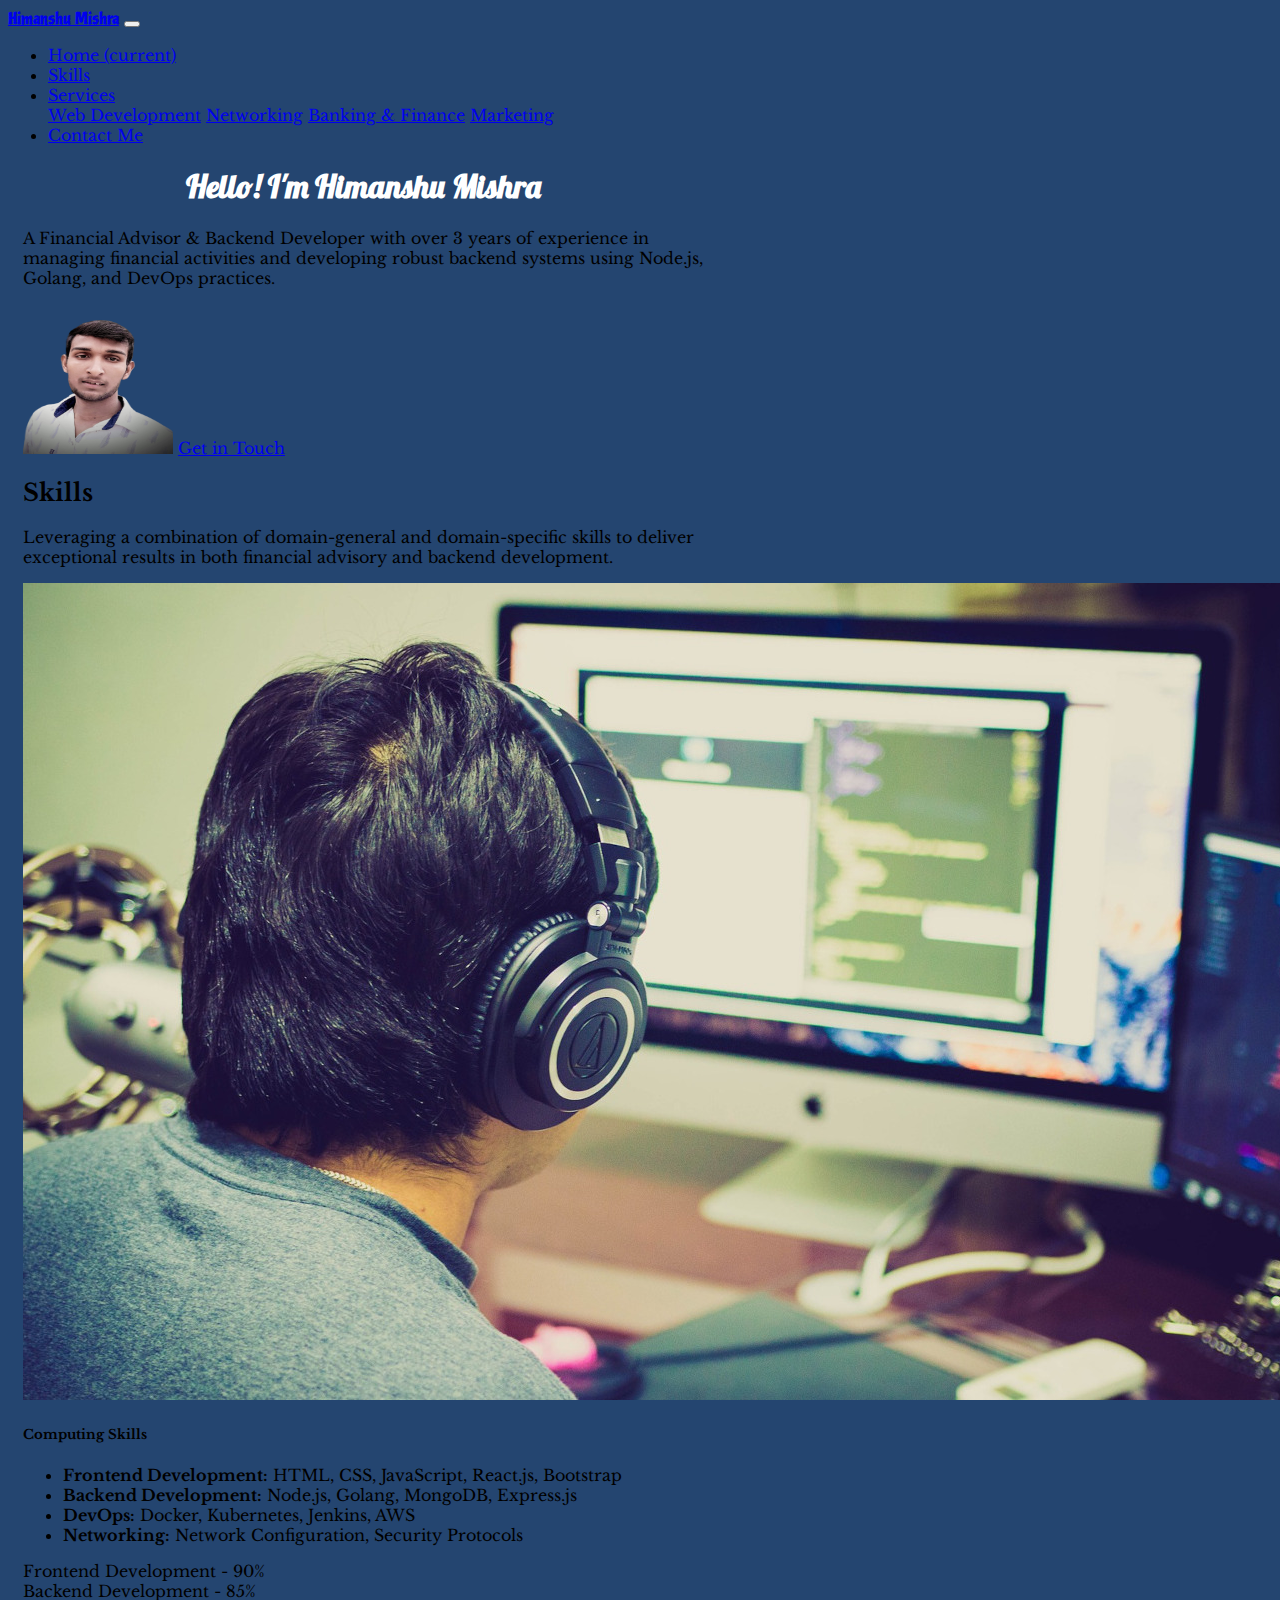
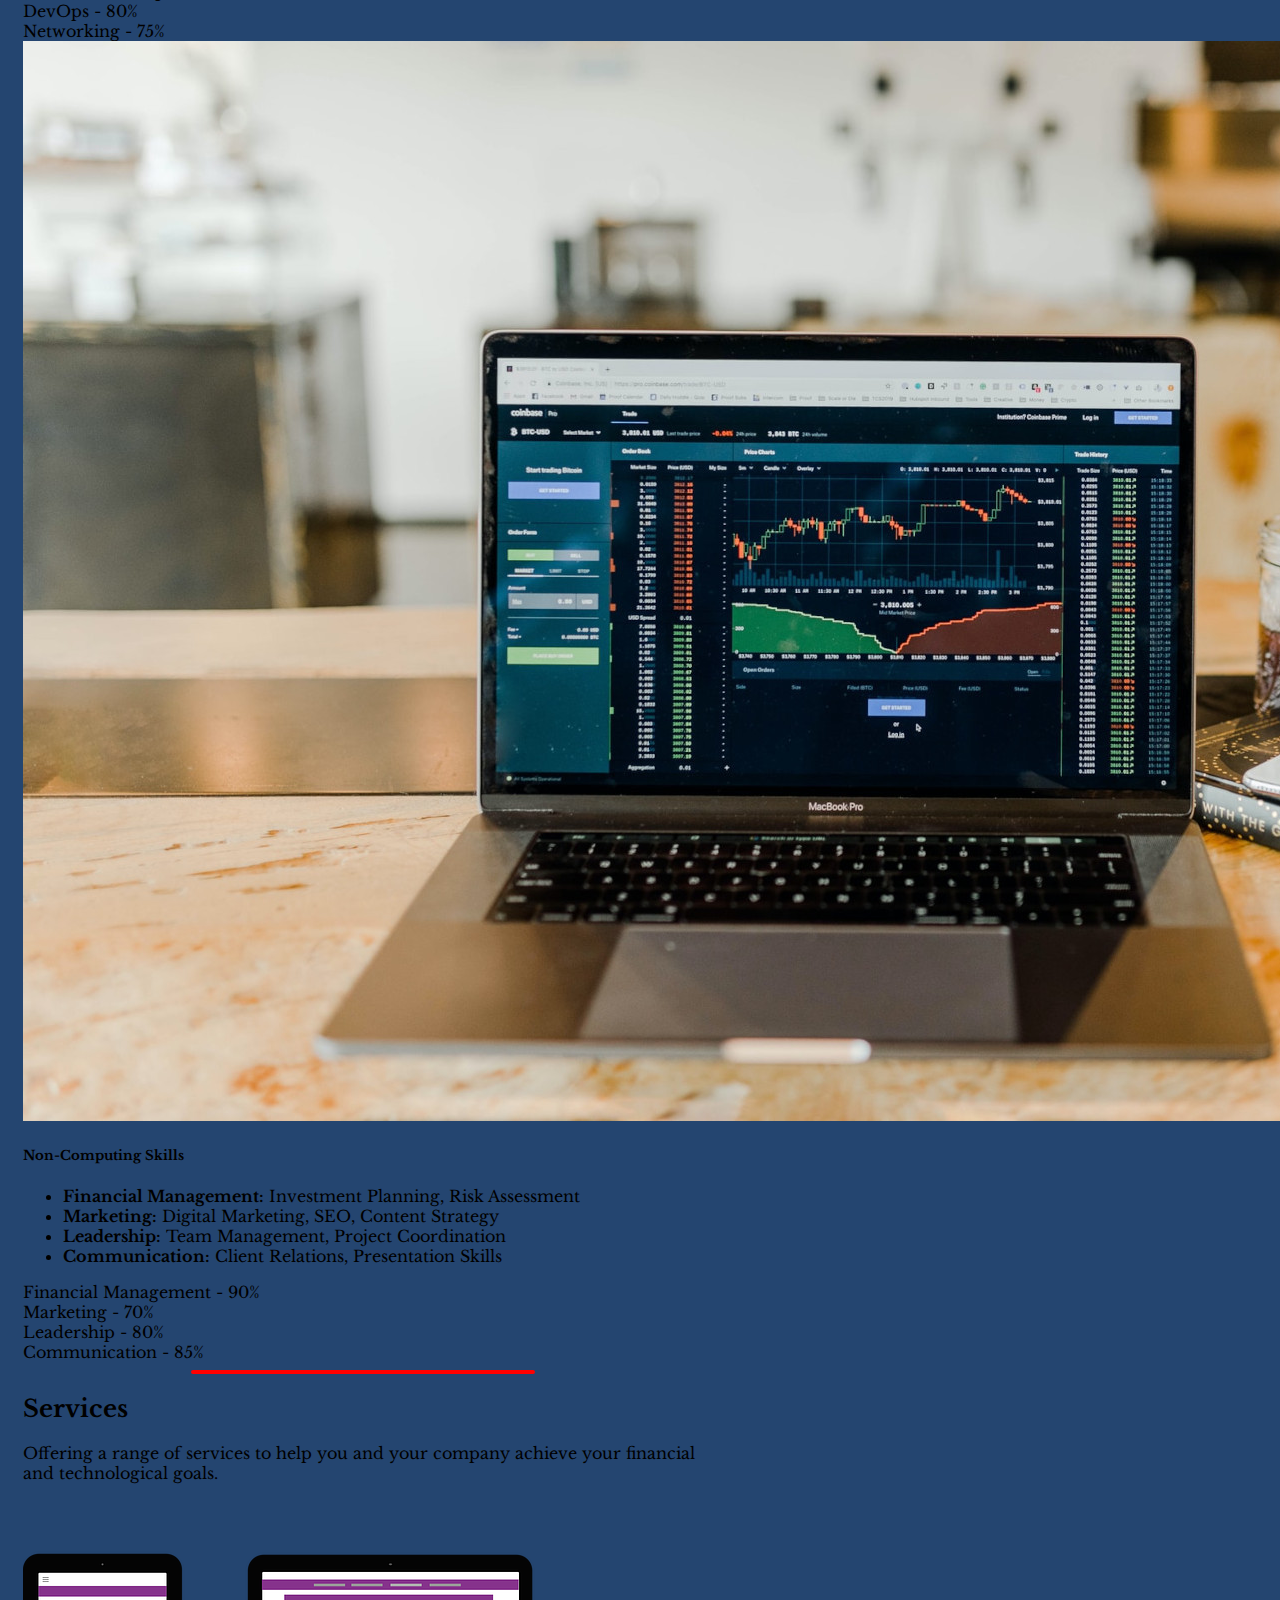
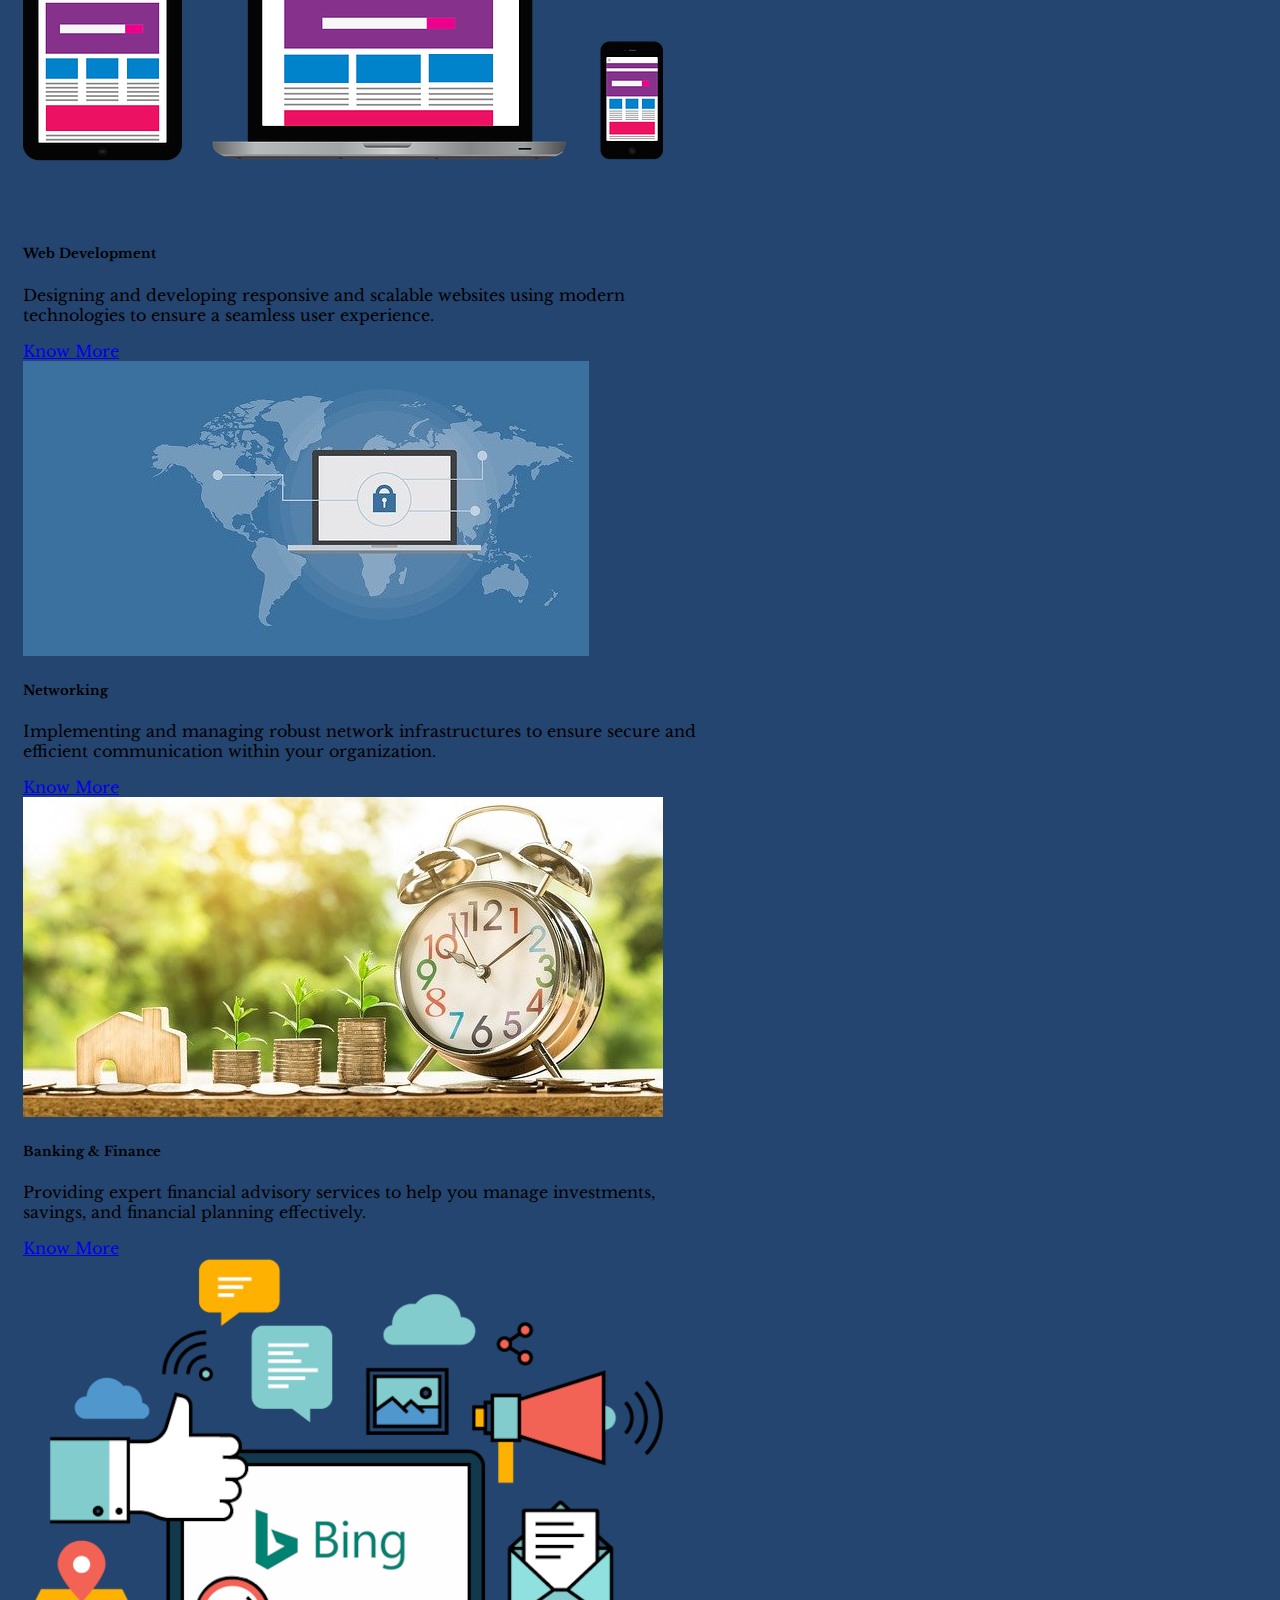
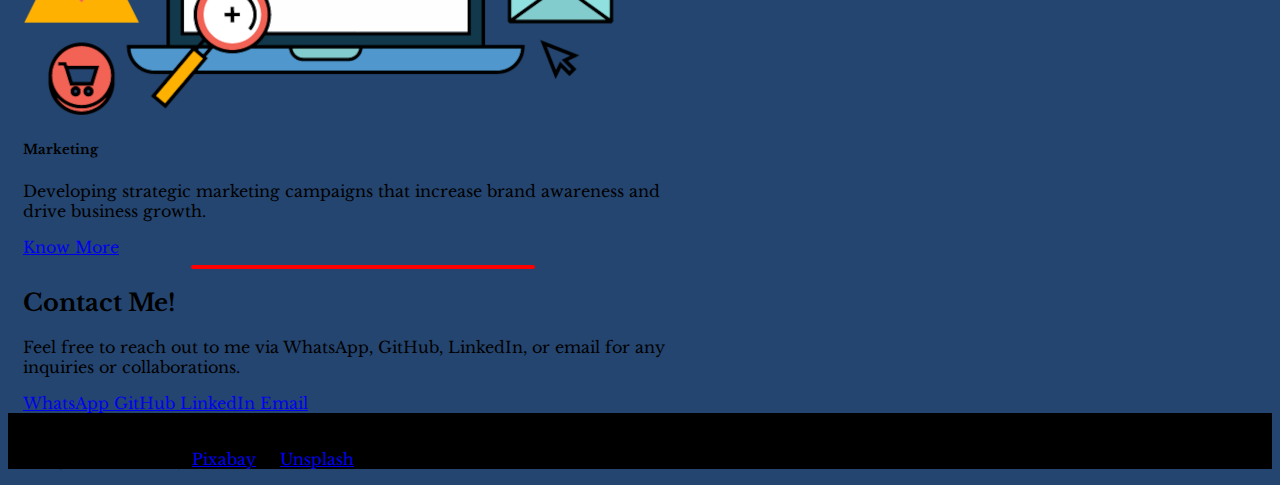
<file: index.html>
<!DOCTYPE html>
<html lang="en">

<head>
    <meta charset="UTF-8">
    <meta name="viewport" content="width=device-width, initial-scale=1.0">
    <meta name="theme-color" content="#244570">
    <meta name="description" content="Himanshu Mishra - Experienced Financial Advisor specializing in Backend Technologies, DevOps, Node.js, Golang, and more.">
    <meta name="keywords" content="Himanshu Mishra, Financial Advisor, Backend Developer, DevOps, Node.js, Golang, Web Development, Networking, Banking, Marketing">
    <meta name="author" content="Himanshu Mishra">
    <title>Himanshu Mishra - Financial Advisor & Backend Developer</title>
    <link rel="shortcut icon" href="./Images/icon1.png" type="image/x-icon">
    <!-- Bootstrap CDN -->
    <link rel="stylesheet" href="https://stackpath.bootstrapcdn.com/bootstrap/4.5.0/css/bootstrap.min.css"
        integrity="sha384-9aIt2nRpC12Uk9gS9baDl411NQApFmC26EwAOH8WgZl5MYYxFfc+NcPb1dKGj7Sk" crossorigin="anonymous">

    <!-- Font Awesome -->
    <link rel="stylesheet" href="https://cdnjs.cloudflare.com/ajax/libs/font-awesome/5.15.3/css/all.min.css"
        integrity="sha512-iBBXm8fW90+nuLcSKVB5DyUVITf3/VhLwlfEFoIIcx1IQVb5GTfC7h2M6jtue+PcCm3Hbg3hRqj8o6uv0O7dZg=="
        crossorigin="anonymous" referrerpolicy="no-referrer" />

    <!-- Google Fonts -->
    <link href="https://fonts.googleapis.com/css2?family=Piedra&family=Roboto:wght@400;700&display=swap" rel="stylesheet">

    <!-- Custom Stylesheet -->
    <link href="./Styles/styles.css" rel="stylesheet">
</head>

<body>
    <!-- NavBar -->
    <nav class="navbar navbar-expand-lg navbar-light bg-light">
        <a class="navbar-brand text-primary" href="#" style="font-family: 'Piedra', cursive;">Himanshu Mishra</a>
        <button class="navbar-toggler" type="button" data-toggle="collapse" data-target="#navbarSupportedContent"
            aria-controls="navbarSupportedContent" aria-expanded="false" aria-label="Toggle navigation">
            <span class="navbar-toggler-icon"></span>
        </button>

        <div class="collapse navbar-collapse" id="navbarSupportedContent">
            <ul class="navbar-nav ml-auto">
                <li class="nav-item active">
                    <a class="nav-link" href="#"><i class="fas fa-home"></i> Home <span class="sr-only">(current)</span></a>
                </li>
                <li class="nav-item">
                    <a class="nav-link" href="#skills"><i class="fas fa-tools"></i> Skills</a>
                </li>
                <li class="nav-item dropdown">
                    <a class="nav-link dropdown-toggle" href="#" id="servicesDropdown" role="button"
                        data-toggle="dropdown" aria-haspopup="true" aria-expanded="false">
                        Services <i class="fas fa-concierge-bell"></i>
                    </a>
                    <div class="dropdown-menu" aria-labelledby="servicesDropdown">
                        <a class="dropdown-item" href="#web-development">Web Development</a>
                        <a class="dropdown-item" href="#networking">Networking</a>
                        <a class="dropdown-item" href="#banking-finance">Banking & Finance</a>
                        <a class="dropdown-item" href="#marketing">Marketing</a>
                    </div>
                </li>
                <li class="nav-item">
                    <a class="nav-link" href="#contact"><i class="fas fa-envelope"></i> Contact Me</a>
                </li>
            </ul>
        </div>
    </nav>

    <!-- Main Content -->
    <header class="jumbotron jumbotron-fluid text-center bg-light">
        <div class="container">
            <h1 class="display-4">Hello! I'm Himanshu Mishra</h1>
            <p class="lead">A Financial Advisor & Backend Developer with over 3 years of experience in managing financial activities and developing robust backend systems using Node.js, Golang, and DevOps practices.</p>
            <img src="./Images/icon1.png" class="img-fluid rounded-circle my-4" alt="Himanshu Mishra" width="150" height="150">
            <a href="#contact" class="btn btn-primary btn-lg"><i class="fas fa-paper-plane"></i> Get in Touch</a>
        </div>
    </header>

    <!-- Skills Section -->
    <section id="skills" class="py-5 bg-white">
        <div class="container">
            <h2 class="text-center mb-4">Skills</h2>
            <p class="text-center mb-5">Leveraging a combination of domain-general and domain-specific skills to deliver exceptional results in both financial advisory and backend development.</p>
            <div class="row">
                <!-- Computing Skills -->
                <div class="col-md-6 mb-4">
                    <div class="card h-100 shadow-sm">
                        <img src="./Images/programming.jpg" class="card-img-top" alt="Computing Skills">
                        <div class="card-body">
                            <h5 class="card-title">Computing Skills</h5>
                            <ul class="list-unstyled">
                                <li><strong>Frontend Development:</strong> HTML, CSS, JavaScript, React.js, Bootstrap</li>
                                <li><strong>Backend Development:</strong> Node.js, Golang, MongoDB, Express.js</li>
                                <li><strong>DevOps:</strong> Docker, Kubernetes, Jenkins, AWS</li>
                                <li><strong>Networking:</strong> Network Configuration, Security Protocols</li>
                            </ul>
                        </div>
                        <div class="card-footer">
                            <div class="progress mb-2" style="height: 20px;">
                                <div class="progress-bar" role="progressbar" style="width: 90%; background-color: #244570;" aria-valuenow="90" aria-valuemin="0" aria-valuemax="100">Frontend Development - 90%</div>
                            </div>
                            <div class="progress mb-2" style="height: 20px;">
                                <div class="progress-bar" role="progressbar" style="width: 85%; background-color: #244570;" aria-valuenow="85" aria-valuemin="0" aria-valuemax="100">Backend Development - 85%</div>
                            </div>
                            <div class="progress mb-2" style="height: 20px;">
                                <div class="progress-bar" role="progressbar" style="width: 80%; background-color: #244570;" aria-valuenow="80" aria-valuemin="0" aria-valuemax="100">DevOps - 80%</div>
                            </div>
                            <div class="progress" style="height: 20px;">
                                <div class="progress-bar" role="progressbar" style="width: 75%; background-color: #244570;" aria-valuenow="75" aria-valuemin="0" aria-valuemax="100">Networking - 75%</div>
                            </div>
                        </div>
                    </div>
                </div>
                <!-- Non-Computing Skills -->
                <div class="col-md-6 mb-4">
                    <div class="card h-100 shadow-sm">
                        <img src="./Images/trading.jpg" class="card-img-top" alt="Non-Computing Skills">
                        <div class="card-body">
                            <h5 class="card-title">Non-Computing Skills</h5>
                            <ul class="list-unstyled">
                                <li><strong>Financial Management:</strong> Investment Planning, Risk Assessment</li>
                                <li><strong>Marketing:</strong> Digital Marketing, SEO, Content Strategy</li>
                                <li><strong>Leadership:</strong> Team Management, Project Coordination</li>
                                <li><strong>Communication:</strong> Client Relations, Presentation Skills</li>
                            </ul>
                        </div>
                        <div class="card-footer">
                            <div class="progress mb-2" style="height: 20px;">
                                <div class="progress-bar" role="progressbar" style="width: 90%; background-color: #244570;" aria-valuenow="90" aria-valuemin="0" aria-valuemax="100">Financial Management - 90%</div>
                            </div>
                            <div class="progress mb-2" style="height: 20px;">
                                <div class="progress-bar" role="progressbar" style="width: 70%; background-color: #244570;" aria-valuenow="70" aria-valuemin="0" aria-valuemax="100">Marketing - 70%</div>
                            </div>
                            <div class="progress mb-2" style="height: 20px;">
                                <div class="progress-bar" role="progressbar" style="width: 80%; background-color: #244570;" aria-valuenow="80" aria-valuemin="0" aria-valuemax="100">Leadership - 80%</div>
                            </div>
                            <div class="progress" style="height: 20px;">
                                <div class="progress-bar" role="progressbar" style="width: 85%; background-color: #244570;" aria-valuenow="85" aria-valuemin="0" aria-valuemax="100">Communication - 85%</div>
                            </div>
                        </div>
                    </div>
                </div>
            </div>
            <!-- Divider -->
            <hr class="my-5">
        </div>
    </section>

    <!-- Services Section -->
    <section id="services" class="py-5 bg-light">
        <div class="container">
            <h2 class="text-center mb-4">Services</h2>
            <p class="text-center mb-5">Offering a range of services to help you and your company achieve your financial and technological goals.</p>
            <div class="row">
                <!-- Web Development -->
                <div class="col-lg-3 col-md-6 mb-4">
                    <div class="card h-100 shadow-sm">
                        <img src="./Images/webDevelopment.png" class="card-img-top" alt="Web Development">
                        <div class="card-body" id="web-development">
                            <h5 class="card-title">Web Development</h5>
                            <p class="card-text">Designing and developing responsive and scalable websites using modern technologies to ensure a seamless user experience.</p>
                        </div>
                        <div class="card-footer">
                            <a href="https://en.wikipedia.org/wiki/Web_development" class="btn btn-primary btn-block" target="_blank" aria-label="Learn more about Web Development">Know More <i class="fas fa-arrow-right"></i></a>
                        </div>
                    </div>
                </div>
                <!-- Networking -->
                <div class="col-lg-3 col-md-6 mb-4">
                    <div class="card h-100 shadow-sm">
                        <img src="./Images/networking.jpg" class="card-img-top" alt="Networking">
                        <div class="card-body" id="networking">
                            <h5 class="card-title">Networking</h5>
                            <p class="card-text">Implementing and managing robust network infrastructures to ensure secure and efficient communication within your organization.</p>
                        </div>
                        <div class="card-footer">
                            <a href="https://en.wikipedia.org/wiki/Computer_network" class="btn btn-primary btn-block" target="_blank" aria-label="Learn more about Networking">Know More <i class="fas fa-arrow-right"></i></a>
                        </div>
                    </div>
                </div>
                <!-- Banking & Finance -->
                <div class="col-lg-3 col-md-6 mb-4">
                    <div class="card h-100 shadow-sm">
                        <img src="./Images/Banking.jpg" class="card-img-top" alt="Banking & Finance">
                        <div class="card-body" id="banking-finance">
                            <h5 class="card-title">Banking & Finance</h5>
                            <p class="card-text">Providing expert financial advisory services to help you manage investments, savings, and financial planning effectively.</p>
                        </div>
                        <div class="card-footer">
                            <a href="https://www.thebalance.com/what-is-banking-3305812" class="btn btn-primary btn-block" target="_blank" aria-label="Learn more about Banking & Finance">Know More <i class="fas fa-arrow-right"></i></a>
                        </div>
                    </div>
                </div>
                <!-- Marketing -->
                <div class="col-lg-3 col-md-6 mb-4">
                    <div class="card h-100 shadow-sm">
                        <img src="./Images/Marketing.png" class="card-img-top" alt="Marketing">
                        <div class="card-body" id="marketing">
                            <h5 class="card-title">Marketing</h5>
                            <p class="card-text">Developing strategic marketing campaigns that increase brand awareness and drive business growth.</p>
                        </div>
                        <div class="card-footer">
                            <a href="https://en.wikipedia.org/wiki/Marketing" class="btn btn-primary btn-block" target="_blank" aria-label="Learn more about Marketing">Know More <i class="fas fa-arrow-right"></i></a>
                        </div>
                    </div>
                </div>
            </div>
            <!-- Divider -->
            <hr class="my-5">
        </div>
    </section>

    <!-- Contact Section -->
    <section id="contact" class="py-5 bg-white">
        <div class="container">
            <h2 class="text-center mb-4">Contact Me!</h2>
            <p class="text-center mb-5">Feel free to reach out to me via WhatsApp, GitHub, LinkedIn, or email for any inquiries or collaborations.</p>
            <div class="text-center">
                <a href="https://wa.me/919506005060?text=Hello%20Himanshu!" target="_blank" class="btn btn-success btn-lg m-2" aria-label="Message me on WhatsApp">
                    <i class="fab fa-whatsapp"></i> WhatsApp
                </a>
                <a href="https://github.com/HimanshuMishra" target="_blank" class="btn btn-dark btn-lg m-2" aria-label="Visit my GitHub">
                    <i class="fab fa-github"></i> GitHub
                </a>
                <a href="https://www.linkedin.com/in/himanshu-mishra-97ba091a8/" target="_blank" class="btn btn-primary btn-lg m-2" aria-label="Connect with me on LinkedIn">
                    <i class="fab fa-linkedin"></i> LinkedIn
                </a>
                <a href="mailto:hm221311@yahoo.com" class="btn btn-outline-secondary btn-lg m-2" aria-label="Send me an email">
                    <i class="far fa-envelope"></i> Email
                </a>
            </div>
        </div>
    </section>

    <!-- Footer -->
    <footer class="bg-light text-center text-lg-start">
        <div class="container p-4">
            <div class="text-center">
                <span class="text-muted">
                    &copy; 2025 Himanshu Mishra. All Rights Reserved.
                </span>
                <p class="mt-2">
                    Images provided by <a href="https://pixabay.com/" target="_blank" rel="noopener noreferrer">Pixabay</a> &amp; <a href="https://unsplash.com/" target="_blank" rel="noopener noreferrer">Unsplash</a>.
                </p>
            </div>
        </div>
    </footer>

    <!-- Bootstrap and Dependencies JS -->
    <script src="https://code.jquery.com/jquery-3.5.1.slim.min.js"
        integrity="sha384-DfXdz2htPH0lsSSs5nCTpuj/zy4C+OGpamoFVy38MVBnE+IbbVYUew+OrCXaRkfj" crossorigin="anonymous">
    </script>
    <script src="https://cdn.jsdelivr.net/npm/popper.js@1.16.0/dist/umd/popper.min.js"
        integrity="sha384-Q6E9RHvbIyZFJoft+2mJbHaEWldlvI9IOYy5n3zV9zzTtmI3UksdQRVvoxMfooAo" crossorigin="anonymous">
    </script>
    <script src="https://stackpath.bootstrapcdn.com/bootstrap/4.5.0/js/bootstrap.min.js"
        integrity="sha384-OgVRvuATP1z7JjHLkuOU7Xw704+h835Lr+6QL9UvYjZE3Ipu6Tp75j7Bh/kR0JKI" crossorigin="anonymous">
    </script>
</body>

</html>
</file>
<file: Styles/styles.css>
@import url('https://fonts.googleapis.com/css2?family=Dancing+Script&family=Libre+Baskerville&family=Lobster&family=Piedra&display=swap');
.container {
  width: auto;
  max-width: 680px;
  padding: 0 15px;
}

body {
  font-family: 'Libre Baskerville', serif;
  background-color: #244570;
}

.card1 {
  padding-bottom: 15px;
}

.contactButtonContainer {
  background-color: #000;
  margin-top: 15px;
}

.contactButton {
  text-align: center;
}
.contactContainer {
  padding: 0;
}

.dropDown {
  padding-left: 20px;
  padding-right: 20px;
}

footer {
  background-color: #000;
}

h1 {
  text-align: center;
  font-family: 'Lobster', cursive;
  color: #fff;
}

h5 {
  font-weight: bold;
}


.hello {
  margin-left: 17px;
  margin-top: 20px;
  font-family: 'Lobster', cursive;
}

hr {
  border: 2px solid red;
  width: 50%;
  border-radius: 2px;
}

.mainHeading {
  font-size: 70px;
  font-family: 'Lobster', cursive;
  color: ivory;
}

.myImg {
  max-width: 100%;
  position: relative;
}

.pb1 {
  height: 28px,
}

.pg1 {
  height: 28px,
}

.redLine {
  height: 100%;
  margin: 0;
}


.row1 {
  margin: 0;
  background-color: #244570;
}

.rowImage {
  background: url("../Images/background.jpg") top center no-repeat;
  width: 100%;
}

.skillsPara {
  max-width: 90%;
  margin: auto;
  text-align: center;
  align-items: center;
  padding-bottom: 15px;
}

.skillSection {
  align-items: center;
}
.smalltext{
  color: #000;
}
</file>
